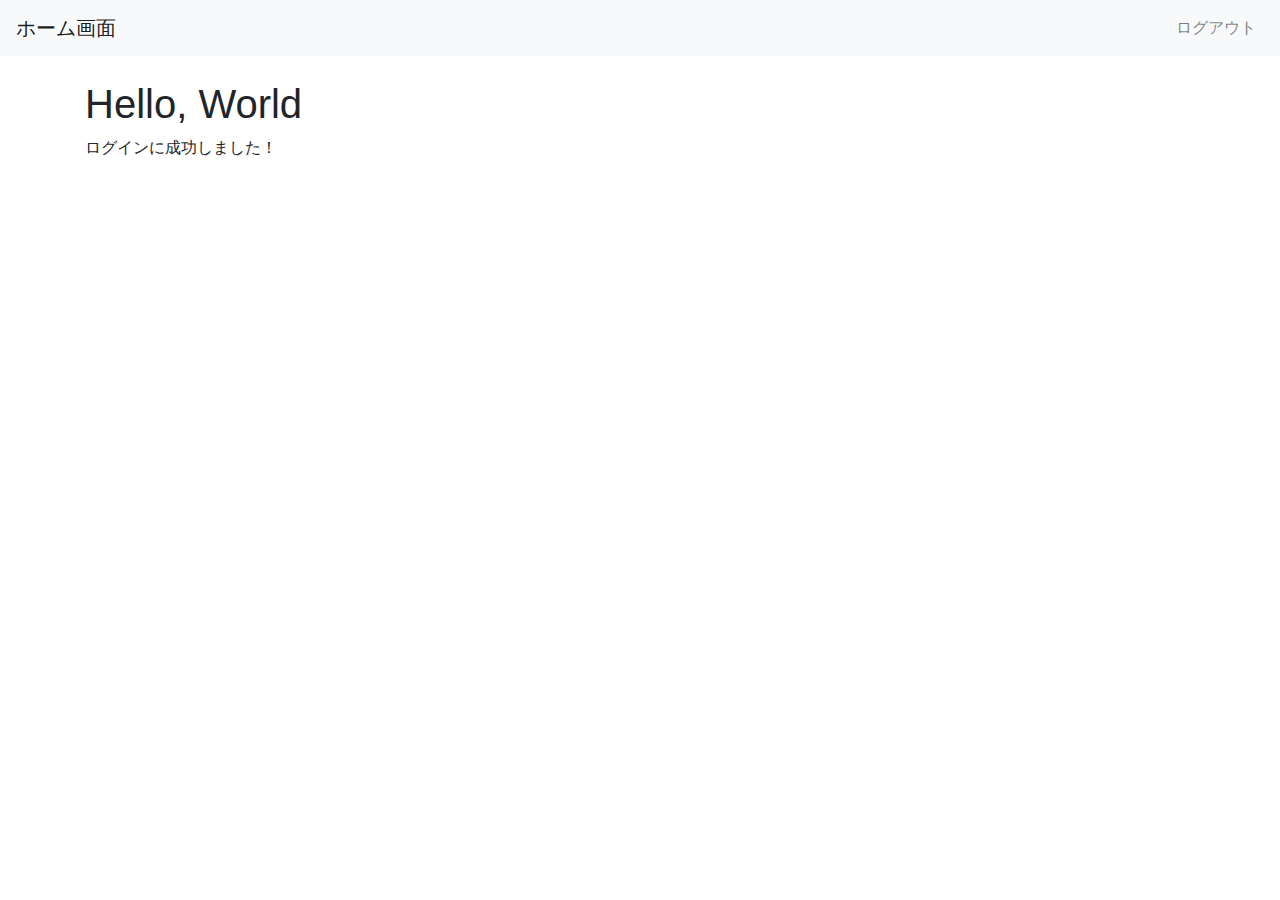
<file: front/index.html>
<!DOCTYPE html>
<html lang="ja">
<head>
    <meta charset="UTF-8">
    <meta name="viewport" content="width=device-width, initial-scale=1.0">
    <link href="https://stackpath.bootstrapcdn.com/bootstrap/4.3.1/css/bootstrap.min.css" rel="stylesheet">
    <title>ホーム画面</title>
</head>
<body>
    <nav class="navbar navbar-expand-lg navbar-light bg-light">
        <a class="navbar-brand" href="#">ホーム画面</a>
        <button class="navbar-toggler" type="button" data-toggle="collapse" data-target="#navbarNav" aria-controls="navbarNav" aria-expanded="false" aria-label="Toggle navigation">
            <span class="navbar-toggler-icon"></span>
        </button>
        <div class="collapse navbar-collapse" id="navbarNav">
            <ul class="navbar-nav ml-auto">
                <li class="nav-item">
                    <a class="nav-link" href="http://localhost:8080/logout">ログアウト</a>
                </li>
            </ul>
        </div>
    </nav>
    <div class="container mt-4">
        <h1>Hello, World</h1>
        <p>ログインに成功しました！</p>
    </div>

    <script src="https://code.jquery.com/jquery-3.3.1.slim.min.js"></script>
    <script src="https://cdnjs.cloudflare.com/ajax/libs/popper.js/1.14.7/umd/popper.min.js"></script>
    <script src="https://stackpath.bootstrapcdn.com/bootstrap/4.3.1/js/bootstrap.min.js"></script>
</body>
</html>
</file>
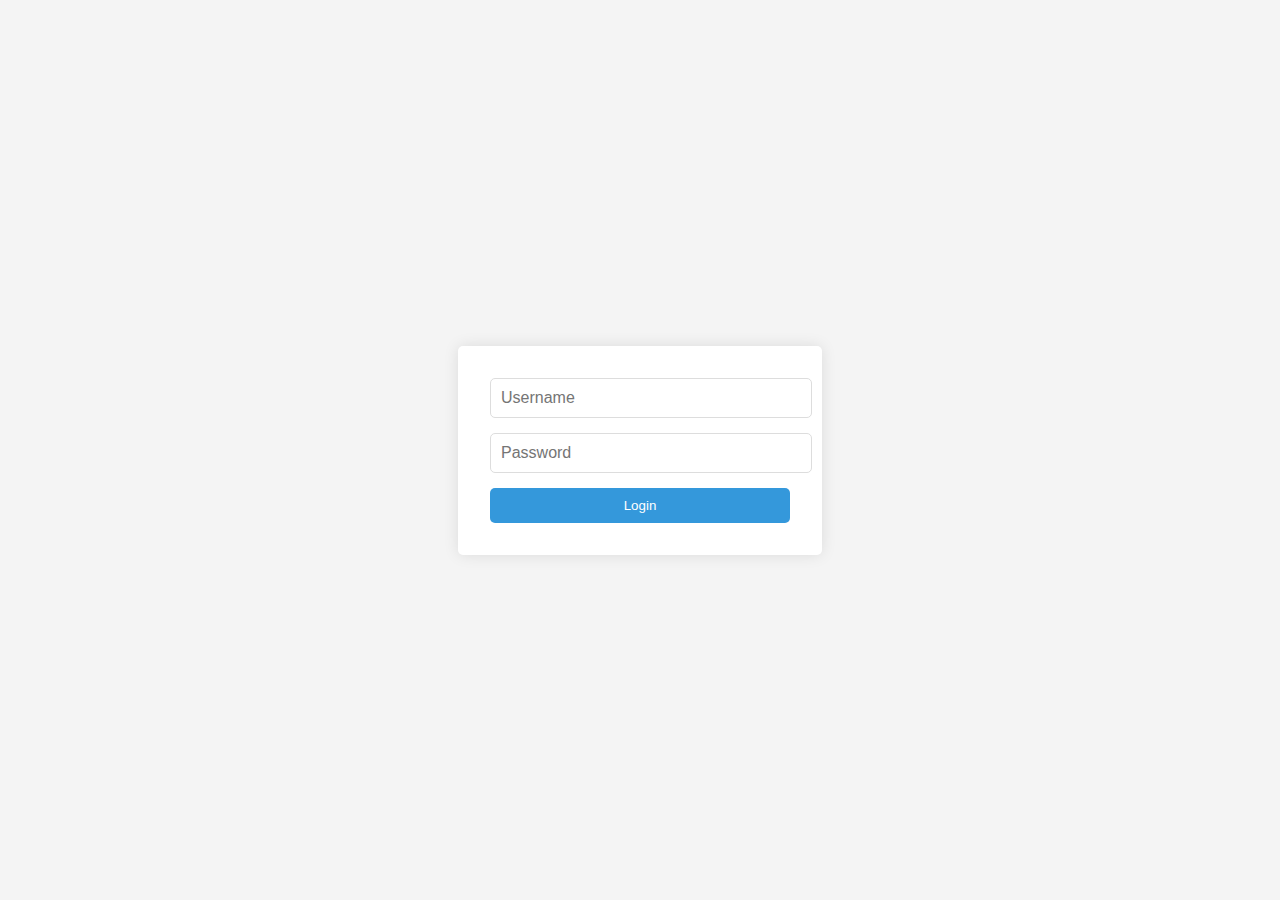
<file: front/login.html>
<!DOCTYPE html>
<html lang="en">

<head>
    <meta charset="UTF-8">
    <meta name="viewport" content="width=device-width, initial-scale=1.0">
    <title>ログイン画面</title>
    <link rel="stylesheet" href="css/styles.css">
</head>

<body>
    <div class="login-container">
        <form action="http://localhost:8080/login" method="post">
            <input type="text" name="username" class="login-input" placeholder="Username">
            <input type="password" name="password" class="login-input" placeholder="Password">
            <button type="submit" class="login-btn">Login</button>
        </form>
    </div>
</body>

</html>
</file>
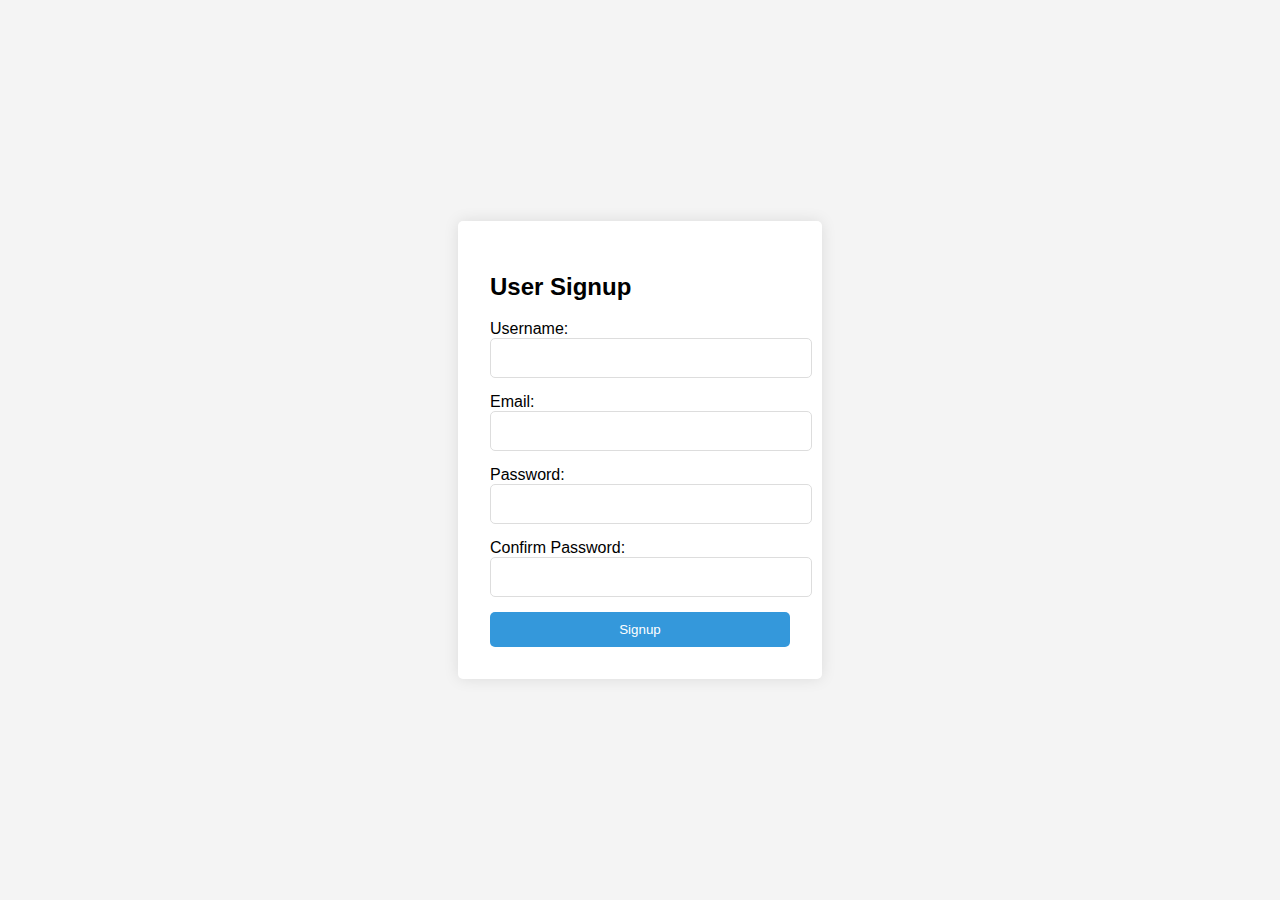
<file: front/signup.html>
<!DOCTYPE html>
<html lang="ja">
<head>
    <meta charset="UTF-8">
    <meta name="viewport" content="width=device-width, initial-scale=1.0">
    <title>Signup Page</title>
    <link rel="stylesheet" href="./css/styles.css">
    <script src="./js/signup.js" defer></script> 
</head>
<body>
<div class="signup-container">
    <h2>User Signup</h2>
    <form action="http://localhost:8080/signup" method="post">
        <label for="username">Username:</label>
        <input type="text" id="username" name="username" required class="signup-input">
        
        <label for="email">Email:</label>
        <input type="email" id="email" name="email" required class="signup-input">

        <label for="password">Password:</label>
        <input type="password" id="password" name="password" required class="signup-input">

        <label for="password-confirm">Confirm Password:</label>
        <input type="password" id="passwordConfirm" name="passwordConfirm" required class="signup-input">

        <button type="submit" class="signup-btn">Signup</button>
    </form>
    <!-- エラーメッセージを表示するための場所 -->
    <div id="error-message" style="color: red;"></div>
</div>
</body>
</html>
</file>
<file: front/css/styles.css>
/* ベースとなるbodyのスタイル設定 */
body {
    font-family: 'Arial', sans-serif;  /* 使用するフォント */
    background-color: #f4f4f4;        /* 背景色 */
    display: flex;                    /* フレックスボックスを使用 */
    justify-content: center;          /* 中央揃え（水平方向） */
    align-items: center;              /* 中央揃え（垂直方向） */
    height: 100vh;                    /* ビューポートの高さを100%に設定 */
    margin: 0;                        /* 余白のリセット */
    padding: 0;                       /* パディングのリセット */
}

/* ログインフォームのコンテナのスタイル設定 */
.login-container {
    background-color: #fff;          /* 背景色 */
    padding: 2rem;                   /* 内側の余白 */
    border-radius: 5px;              /* 角の丸み */
    box-shadow: 0 0 15px rgba(0, 0, 0, 0.1); /* ボックスシャドウ */
    width: 300px;                    /* 幅 */
}

/* ログインの入力フィールドのスタイル設定 */
.login-input {
    width: 100%;                     /* 幅 */
    padding: 10px;                   /* 内側の余白 */
    margin-bottom: 15px;             /* 下側の余白 */
    border: 1px solid #ddd;          /* 枠線 */
    border-radius: 5px;              /* 角の丸み */
    font-size: 16px;                 /* フォントサイズ */
    outline: none;                   /* アウトラインの非表示 */
}

/* ログインボタンのスタイル設定 */
.login-btn {
    width: 100%;                     /* 幅 */
    padding: 10px;                   /* 内側の余白 */
    background-color: #3498db;       /* 背景色 */
    border: none;                    /* 枠線の非表示 */
    border-radius: 5px;              /* 角の丸み */
    color: #fff;                     /* 文字色 */
    cursor: pointer;                 /* カーソルをポインターに設定 */
    transition: background-color 0.3s; /* 背景色のアニメーション */
}

/* ログインボタンをホバーした時のスタイル設定 */
.login-btn:hover {
    background-color: #2980b9;       /* 背景色 */
}

/* ログイン失敗エラーコンテナのスタイル設定 */
.error-container {
    text-align: center;              /* テキストを中央寄せ */
    max-width: 400px;                /* 最大幅 */
    margin: 100px auto;              /* 上下のマージンを100px、左右を自動に設定 */
    padding: 20px;                   /* 内側の余白 */
    border: 1px solid #ddd;          /* 枠線 */
    border-radius: 5px;              /* 角の丸み */
    box-shadow: 0px 0px 10px #aaa;   /* ボックスシャドウ */
}

/* エラーメッセージのスタイル設定 */
.error-container h1 {
    color: #d33;                     /* 文字色 */
    margin-bottom: 20px;             /* 下側の余白 */
}

/* ログインページへ戻るリンクのスタイル設定 */
.error-container a {
    display: inline-block;           /* インラインブロックとして表示 */
    margin-top: 20px;                /* 上側の余白 */
    padding: 10px 20px;              /* 内側の余白 */
    color: #fff;                     /* 文字色 */
    background-color: #007bff;       /* 背景色 */
    border-radius: 5px;              /* 角の丸み */
    text-decoration: none;           /* テキストの下線を非表示 */
}

/* ログインページへ戻るリンクをホバーした時のスタイル設定 */
.error-container a:hover {
    background-color: #0056b3;       /* 背景色 */
}

/* サインアップフォームのコンテナのスタイル設定 */
.signup-container {
    background-color: #fff;
    padding: 2rem;
    border-radius: 5px;
    box-shadow: 0 0 15px rgba(0, 0, 0, 0.1);
    width: 300px;
}

/* サインアップの入力フィールドのスタイル設定 */
.signup-input {
    width: 100%;
    padding: 10px;
    margin-bottom: 15px;
    border: 1px solid #ddd;
    border-radius: 5px;
    font-size: 16px;
    outline: none;
}

/* サインアップボタンのスタイル設定 */
.signup-btn {
    width: 100%;
    padding: 10px;
    background-color: #3498db;
    border: none;
    border-radius: 5px;
    color: #fff;
    cursor: pointer;
    transition: background-color 0.3s;
}

/* サインアップボタンをホバーした時のスタイル設定 */
.signup-btn:hover {
    background-color: #2980b9;
}
</file>
